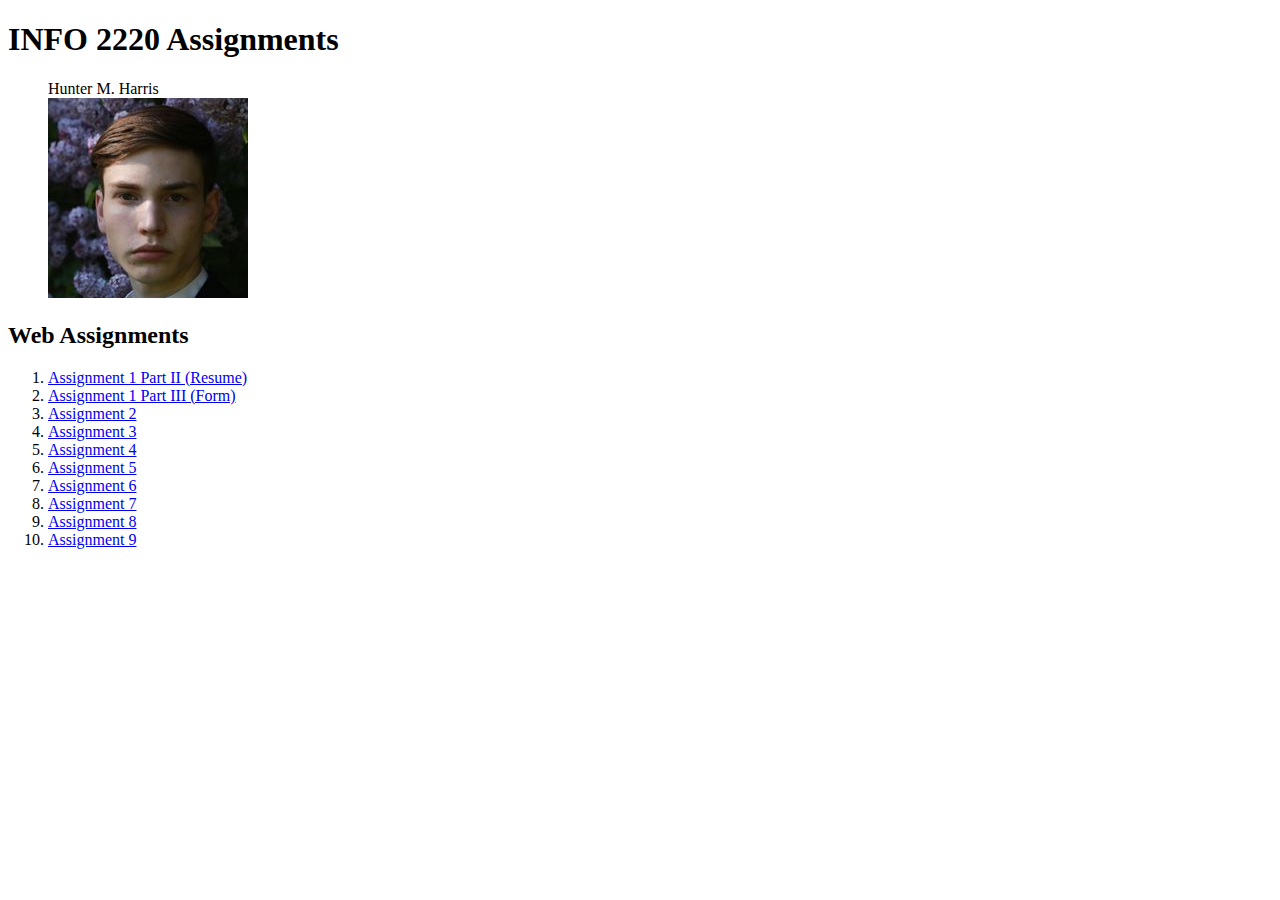
<file: index.html>
﻿<!--
Hunter Harris
January 21, 2019
INFO 2220
Jon Holmes
Assignment 1 – Part I
Purpose: This is an index page for subsequent assignments and
serves as practice for html.
-->
<!DOCTYPE HTML>
<html>
<head>
    <meta charset="utf-8" />
    <title>INFO 2220 Assignments</title>
    <!--<script type="text/javascript" src=""></script>-->
    <!--<link rel="stylesheet" href="styles/style.css" />-->
    <link rel="shortcut icon" href="favicon.ico" />
</head>

<body>
    <!--article section for hub-->
    <article>
        <h1>INFO 2220 Assignments</h1>
        <!--figure used for grouping image and caption; felt more semantically correct this way-->
        <figure>
            <figcaption>Hunter M. Harris</figcaption>
            <img src="images/huntermharris.jpg" alt="Hunter M. Harris" />
        </figure>
        <h2>Web Assignments</h2>
        <!--ordered list because assignments have an order-->
        <ol>
            <li><a href="resume.html">Assignment 1 Part II (Resume)</a></li>
            <li><a href="forms.html">Assignment 1 Part III (Form)</a></li>
            <li><a href="csstest.html">Assignment 2</a></li>
            <li><a href="jsintro.html">Assignment 3</a></li>
            <li><a href="object.html">Assignment 4</a></li>
            <li><a href="dom.html">Assignment 5</a></li>
            <li><a href="events.html">Assignment 6</a></li>
            <li><a href="jquery.html">Assignment 7</a></li>
            <li><a href="ajax.html">Assignment 8</a></li>
            <li><a href="storage.html">Assignment 9</a></li>
        </ol>
    </article>
</body>

</html>
</file>
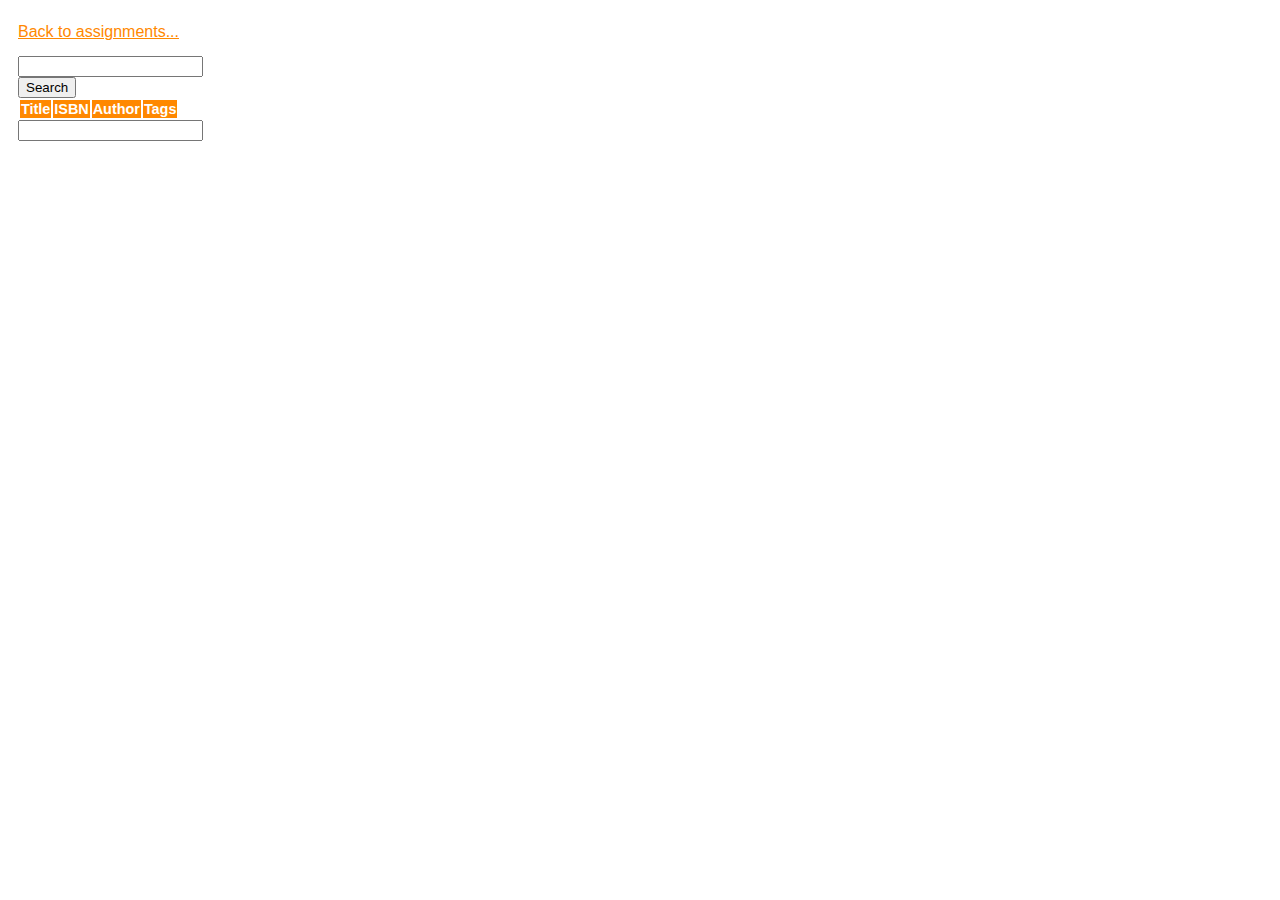
<file: ajax.html>
﻿<!--
Hunter Harris
March 31, 2019
INFO 2220
Jon Holmes
Assignment 8
Purpose: This is an html page for displaying ajax call search results
-->
<!DOCTYPE html>
<html>
<head>
    <meta charset="utf-8" />
    <title>AJAX</title>
    <script src="scripts/jquery-3.3.1.min.js"></script>
    <script src="scripts/ajax.js"></script>
    <link href="styles/style.css" rel="stylesheet" />
    <link href="styles/ajax.css" rel="stylesheet" />
</head>
<body>
    <a href="index.html" id="homeLink">Back to assignments...</a>
    <input id="txtSearchInput" type="text" />
    <button id="btnSearch">Search</button>
    <table id="searchResults">
        <thead>
            <tr>
                <th>Title</th>
                <th>ISBN</th>
                <th>Author</th>
                <th>Tags</th>
            </tr>
        </thead>
        <tbody></tbody>
    </table>
    <input id="txtSearchPeople" type="text" />
    <ul id="peopleOutput"></ul>
</body>
</html>
</file>
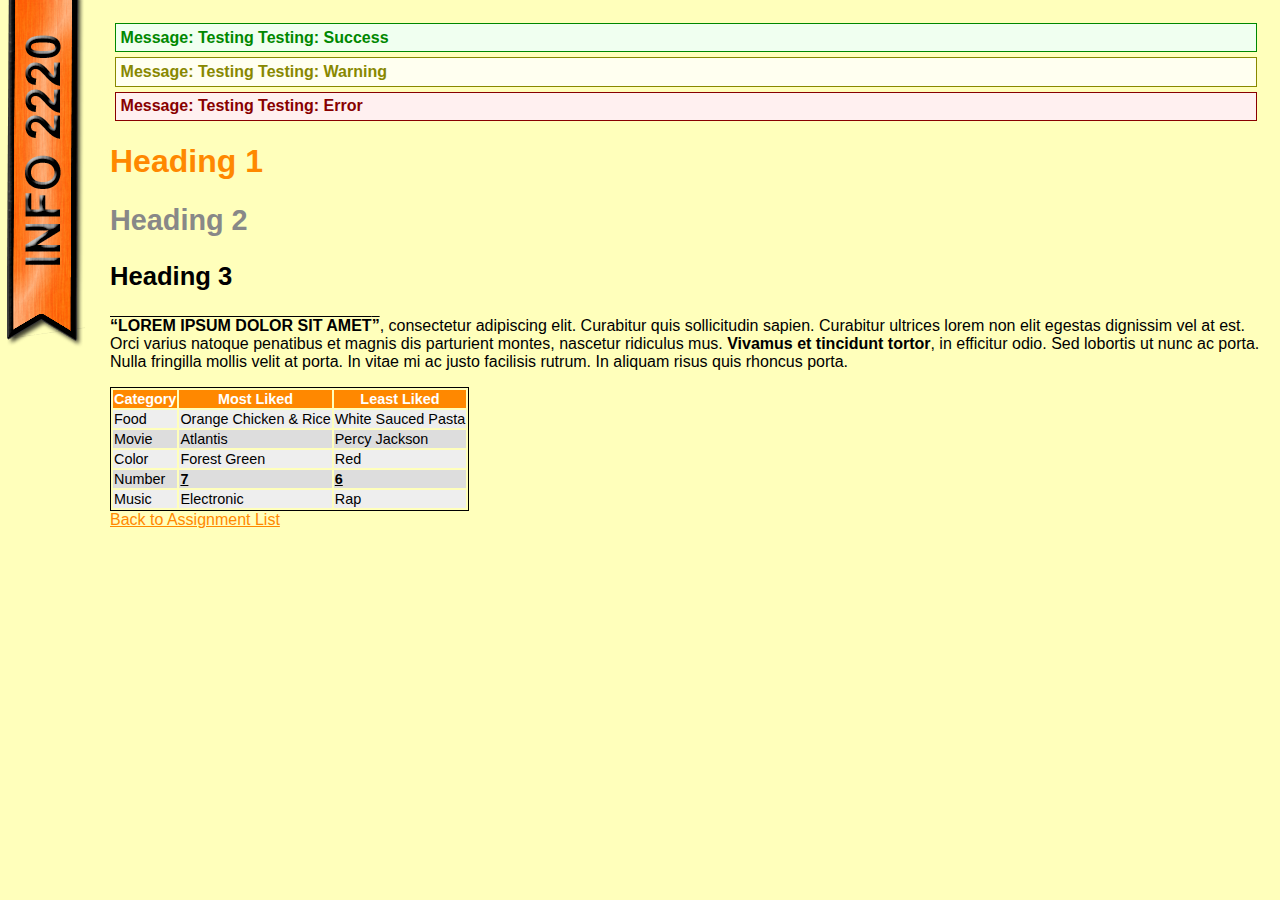
<file: csstest.html>
﻿<!--
Hunter Harris
January 23, 2019
INFO 2220
Jon Holmes
Assignment 2
Purpose: This is an index page for practicing CSS styling on
-->
<!DOCTYPE html>
<html>
<head>
    <meta charset="utf-8" />
    <title>CSS Test</title>
    <link rel="stylesheet" href="styles/style.css" />
    <style>
        body {
            background-image: url(images/background-ribbon.png);
            background-repeat: no-repeat;
            background-color: #ffb;
            margin-left: 100px;
        }

        table {
            border: 1px solid #000;
        }
    </style>
</head>
<body id="csstestBody">
    <div class="success">
        Testing Testing: Success
    </div>
    <div class="warning">
        Testing Testing: Warning
    </div>
    <div class="error">
        Testing Testing: Error
    </div>
    <h1>Heading 1</h1>
    <h2>Heading 2</h2>
    <h3>Heading 3</h3>
    <p>
        <span class="special">Lorem ipsum dolor sit amet</span>, consectetur adipiscing elit. Curabitur quis sollicitudin sapien. Curabitur ultrices lorem non elit egestas dignissim vel at est.
        Orci varius natoque penatibus et magnis dis parturient montes, nascetur ridiculus mus. <span>Vivamus et tincidunt tortor</span>, in efficitur odio.
        Sed lobortis ut nunc ac porta. Nulla fringilla mollis velit at porta. In vitae mi ac justo facilisis rutrum. In aliquam risus quis rhoncus porta.
    </p>
    <table>
        <thead>
            <tr>
                <th>Category</th>
                <th>Most Liked</th>
                <th>Least Liked</th>
            </tr>
        </thead>
        <tbody>
            <tr>
                <td>Food</td>
                <td>Orange Chicken & Rice</td>
                <td>White Sauced Pasta</td>
            </tr>
            <tr class="other">
                <td>Movie</td>
                <td>Atlantis</td>
                <td>Percy Jackson</td>
            </tr>
            <tr>
                <td>Color</td>
                <td>Forest Green</td>
                <td>Red</td>
            </tr>
            <tr class="other">
                <td>Number</td>
                <td><span>7</span></td>
                <td><span>6</span></td>
            </tr>
            <tr>
                <td>Music</td>
                <td>Electronic</td>
                <td>Rap</td>
            </tr>
        </tbody>
    </table>
    <a href="index.html">Back to Assignment List</a>
</body>
</html>
</file>
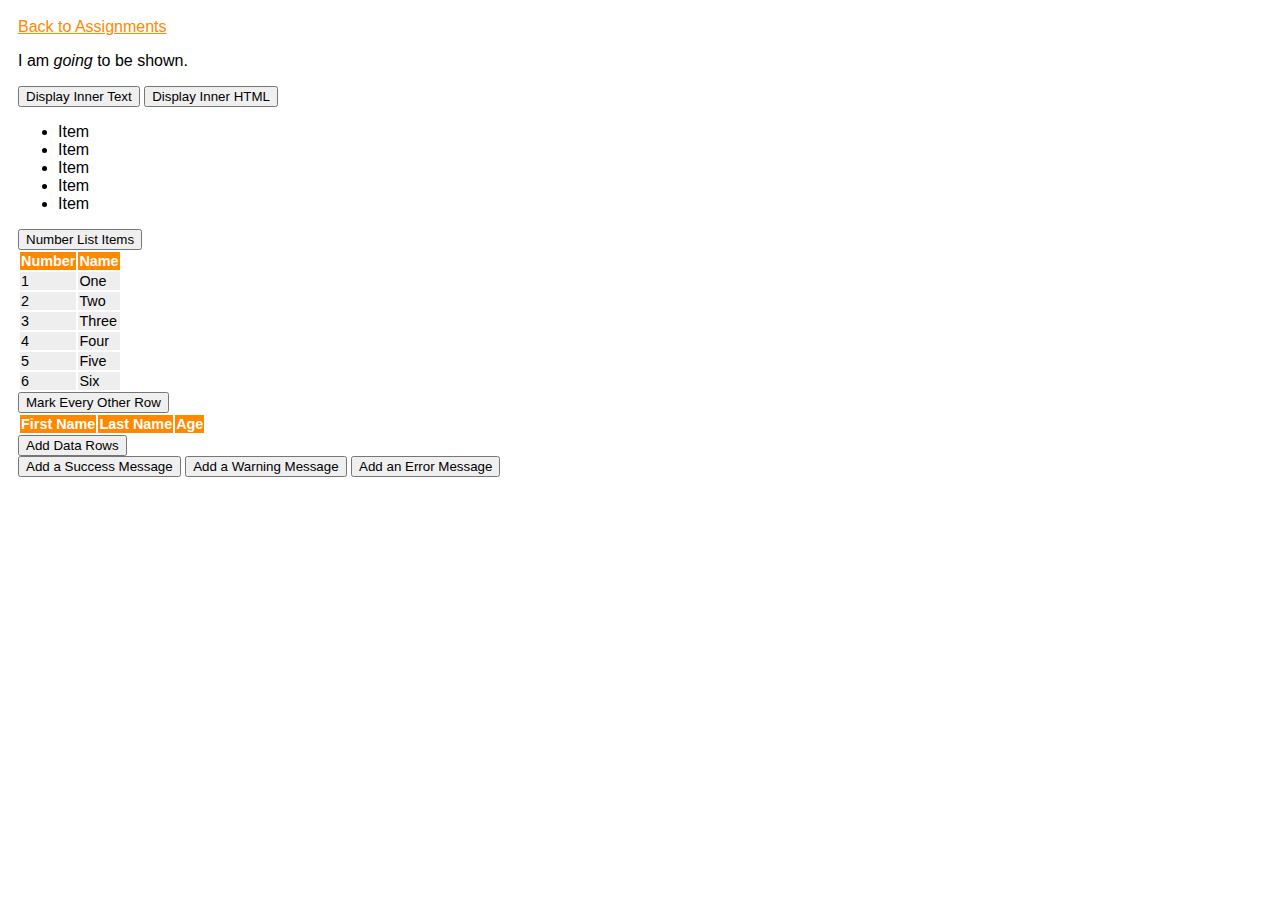
<file: dom.html>
﻿<!--
Hunter Harris
February 18, 2019
INFO 2220
Jon Holmes
Assignment 5
Purpose: This is an html page for practicing 
         DOM manipulation using JavaScript
-->
<!DOCTYPE html>
<html>
<head>
    <meta charset="utf-8" />
    <title>DOM Manipulation</title>
    <link href="styles/style.css" rel="stylesheet" />
    <script src="scripts/dom.js"></script>
</head>
<body>
    <!-- Link back to assignments page -->
    <a href="index.html">Back to Assignments</a>
    <div>
        <p id="pOne">I am <i>going</i> to <span>be</span> shown.</p>
        <button onclick="showInnerText()">Display Inner Text</button>
        <button onclick="showInnerHTML()">Display Inner HTML</button>
    </div>
    <div>
        <ul>
            <li>Item </li>
            <li>Item </li>
            <li>Item </li>
            <li>Item </li>
            <li>Item </li>
        </ul>
        <button onclick="numberList()">Number List Items</button>
    </div>
    <div>
        <table id="tblMarkRows">
            <tr><th>Number</th><th>Name</th></tr>
            <tr><td>1</td><td>One</td></tr>
            <tr><td>2</td><td>Two</td></tr>
            <tr><td>3</td><td>Three</td></tr>
            <tr><td>4</td><td>Four</td></tr>
            <tr><td>5</td><td>Five</td></tr>
            <tr><td>6</td><td>Six</td></tr>
        </table><button onclick="markRows()">Mark Every Other Row</button>
    </div>
    <div>
        <table id="tblAddRows">
            <tr><th>First Name</th><th>Last Name</th><th>Age</th></tr>
        </table>
        <button onclick="addRows()">Add Data Rows</button>
    </div>
    <div id="divMessages">
        <button onclick="addSuccess()">Add a Success Message</button>
        <button onclick="addWarning()">Add a Warning Message</button>
        <button onclick="addError()">Add an Error Message</button>
    </div>
</body>
</html>
</file>
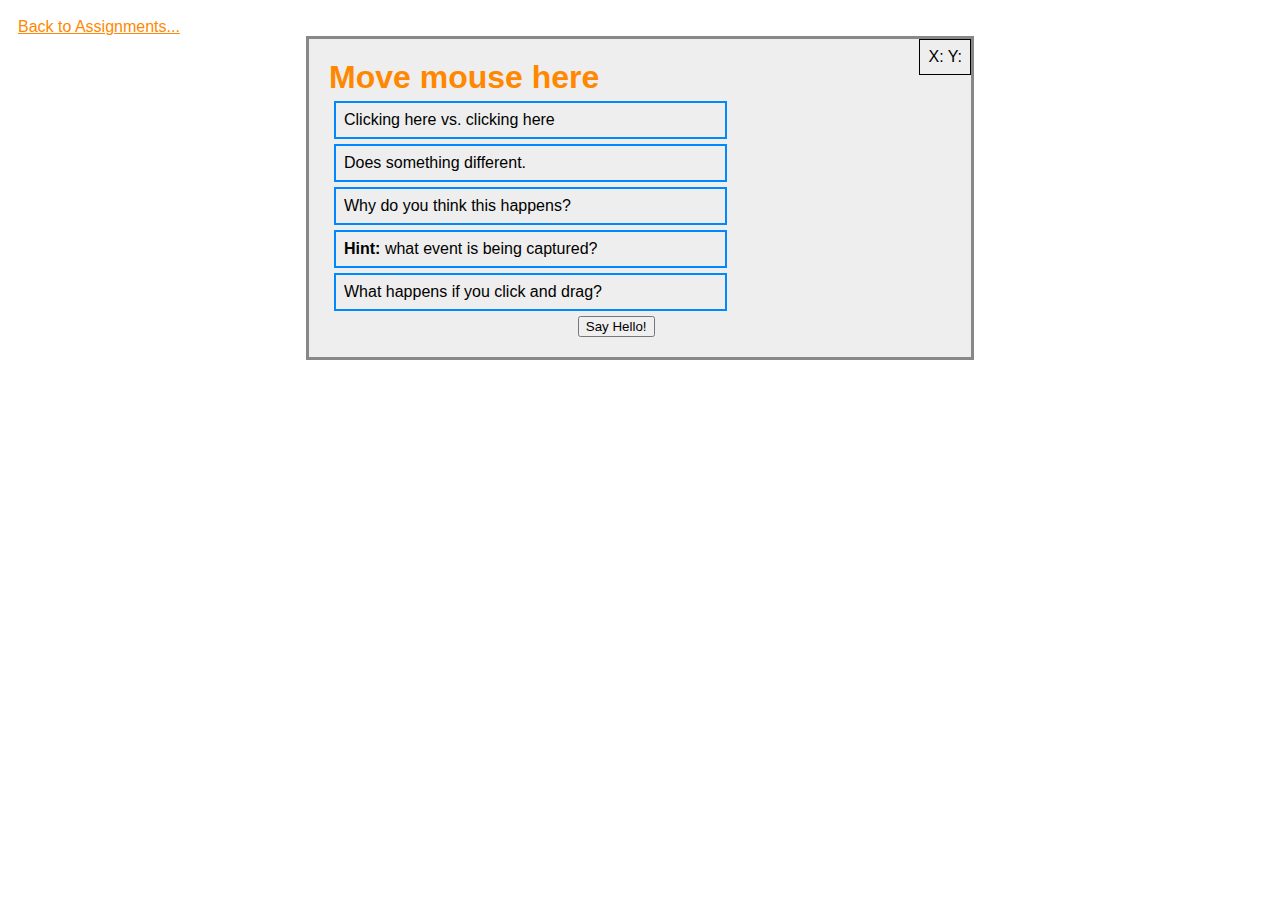
<file: events.html>
﻿<!--
Hunter Harris
February 22, 2019
INFO 2220
Jon Holmes
Assignment 6
Purpose: This is an html page for practicing
         event handling using JavaScript
-->
<!DOCTYPE html>
<html>
<head>
    <meta charset="utf-8" />
    <title>JS Events</title>
    <link href="styles/style.css" rel="stylesheet" />
    <link href="styles/events.css" rel="stylesheet" />
    <script src="scripts/events.js"></script>
</head>
<body>
    <a href="index.html">Back to Assignments...</a>
    <section id="secMouser">
        <h1>Move mouse here</h1>
        <p>Clicking here vs. clicking here</p>
        <p>Does something different.</p>
        <p>Why do you think this happens?</p>
        <p><strong>Hint:</strong> what event is being captured?</p>
        <p>What happens if you click and drag?</p>
        <button id="btnSayHello">Say Hello!</button>
        <div id="mouseCoords">X: Y: </div>
    </section>
</body>
</html>
</file>
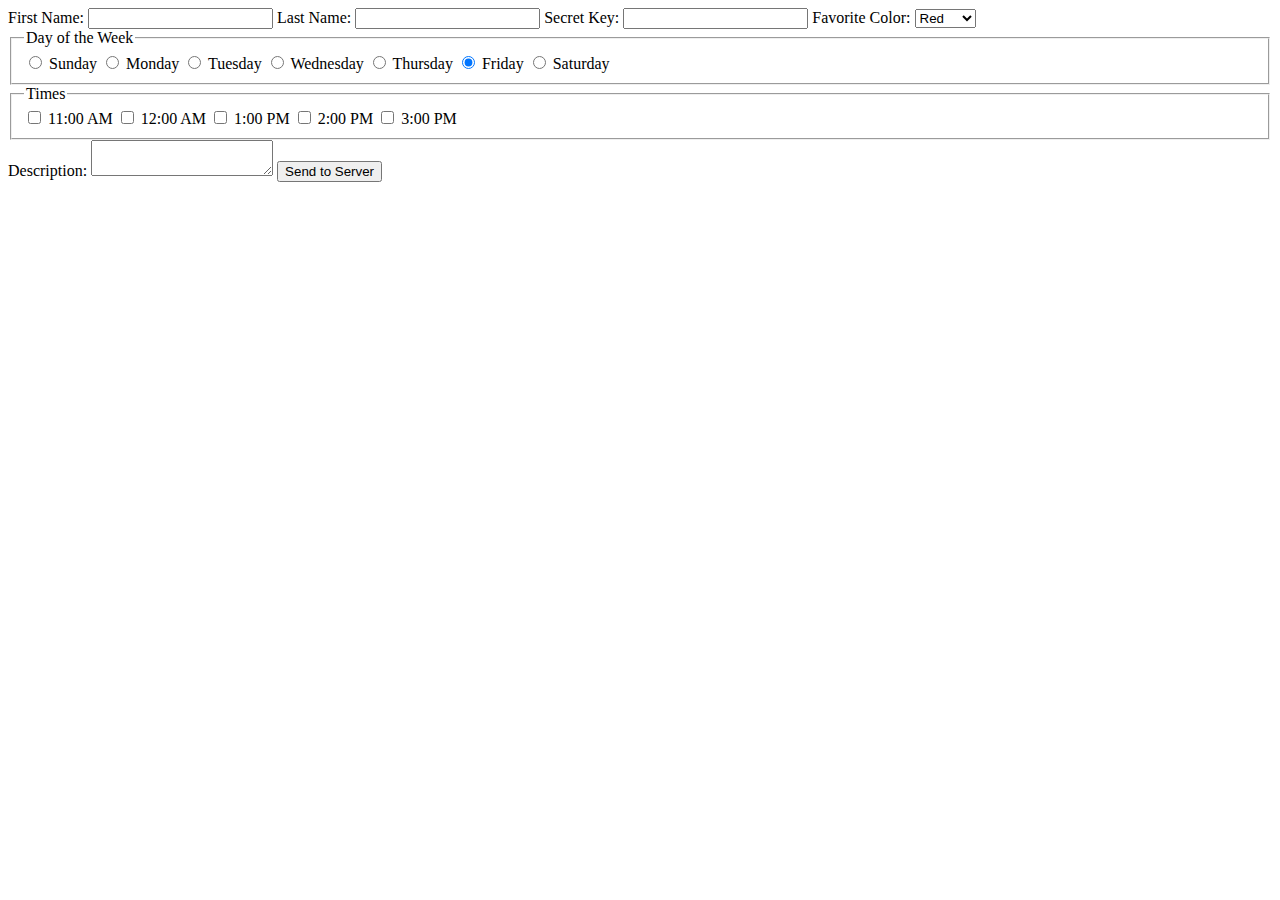
<file: forms.html>
﻿<!--
Hunter Harris
January 21, 2019
INFO 2220
Jon Holmes
Assignment 1 – Part III
Purpose: This is an html page for practicing forms. It sends data to a server using POST.
-->
<!DOCTYPE HTML>
<html>
<head>
    <meta charset="utf-8" />
    <title>INFO 2220 Assignments</title>
    <!--<script type="text/javascript" src=""></script>-->
    <!--<link rel="stylesheet" href="styles/style.css" />-->
    <link rel="shortcut icon" href="favicon.ico" />
</head>

<body>
    <!--Form that uses the POST method to send data to Professor Holmes' website where it is then displpayed-->
    <form action="http://teaching.jdholmes.net/postvget/reader/index.php" method="post">
        <!--Typing inputs-->
        <input type="hidden" id="studentId" name="StudentID" value="907476" />
        <label for="txtFirstName">First Name:</label>
        <input type="text" id="txtFirstName" name="firstName" />
        <label for="txtLastName">Last Name:</label>
        <input type="text" id="txtLastName" name="lastName" />
        <label for="txtSecretKey">Secret Key:</label>
        <input type="password" id="txtSecretKey" name="secret" />
        <label for="ddlFavColor">Favorite Color:</label>
        <!--Drop-down-list input with color options-->
        <select id="ddlFavColor" name="favColor">
            <option value="green">Green</option>
            <option value="blue">Blue</option>
            <option value="red" selected="selected">Red</option>
            <option value="purple">Purple</option>
        </select>
        <!--Group of radio buttons for choosing the day of the week-->
        <fieldset>
            <legend>Day of the Week</legend>
            <input type="radio" id="rbSunday" name="dayOfWeek" value="Sunday" />
            <label for="rbSunday">Sunday</label>
            <input type="radio" id="rbMonday" name="dayOfWeek" value="Monday" />
            <label for="rbMonday">Monday</label>
            <input type="radio" id="rbTuesday" name="dayOfWeek" value="Tuesday" />
            <label for="rbTuesday">Tuesday</label>
            <input type="radio" id="rbWednesday" name="dayOfWeek" value="Wednesday" />
            <label for="rbWednesday">Wednesday</label>
            <input type="radio" id="rbThurday" name="dayOfWeek" value="Thursday" />
            <label for="rbThurday">Thursday</label>
            <input type="radio" id="rbFriday" name="dayOfWeek" value="Friday" checked/>
            <label for="rbFriday">Friday</label>
            <input type="radio" id="rbSaturday" name="dayOfWeek" value="Saturday" />
            <label for="rbSaturday">Saturday</label>
        </fieldset>
        <!--Group of checkboxes for choosing applicable times-->
        <fieldset>
            <legend>Times</legend>
            <input type="checkbox" id="chk11AM" name="timeOfDay" value="11" />
            <label for="chk11AM">11:00 AM</label>
            <input type="checkbox" id="chk12AM" name="timeOfDay" value="12" />
            <label for="chk12AM">12:00 AM</label>
            <input type="checkbox" id="chk1PM" name="timeOfDay" value="13" />
            <label for="chk1PM">1:00 PM</label>
            <input type="checkbox" id="chk2PM" name="timeOfDay" value="14" />
            <label for="chk2PM">2:00 PM</label>
            <input type="checkbox" id="chk3PM" name="timeOfDay" value="15" />
            <label for="chk3PM">3:00 PM</label>
        </fieldset>
        <!--Text Area-->
        <label for="taDescription">Description:</label>
        <textarea id="taDescription" name="description"></textarea>
        <!--Submit button for sending to the server-->
        <input type="submit" value="Send to Server" />
    </form>
</body>

</html>
</file>
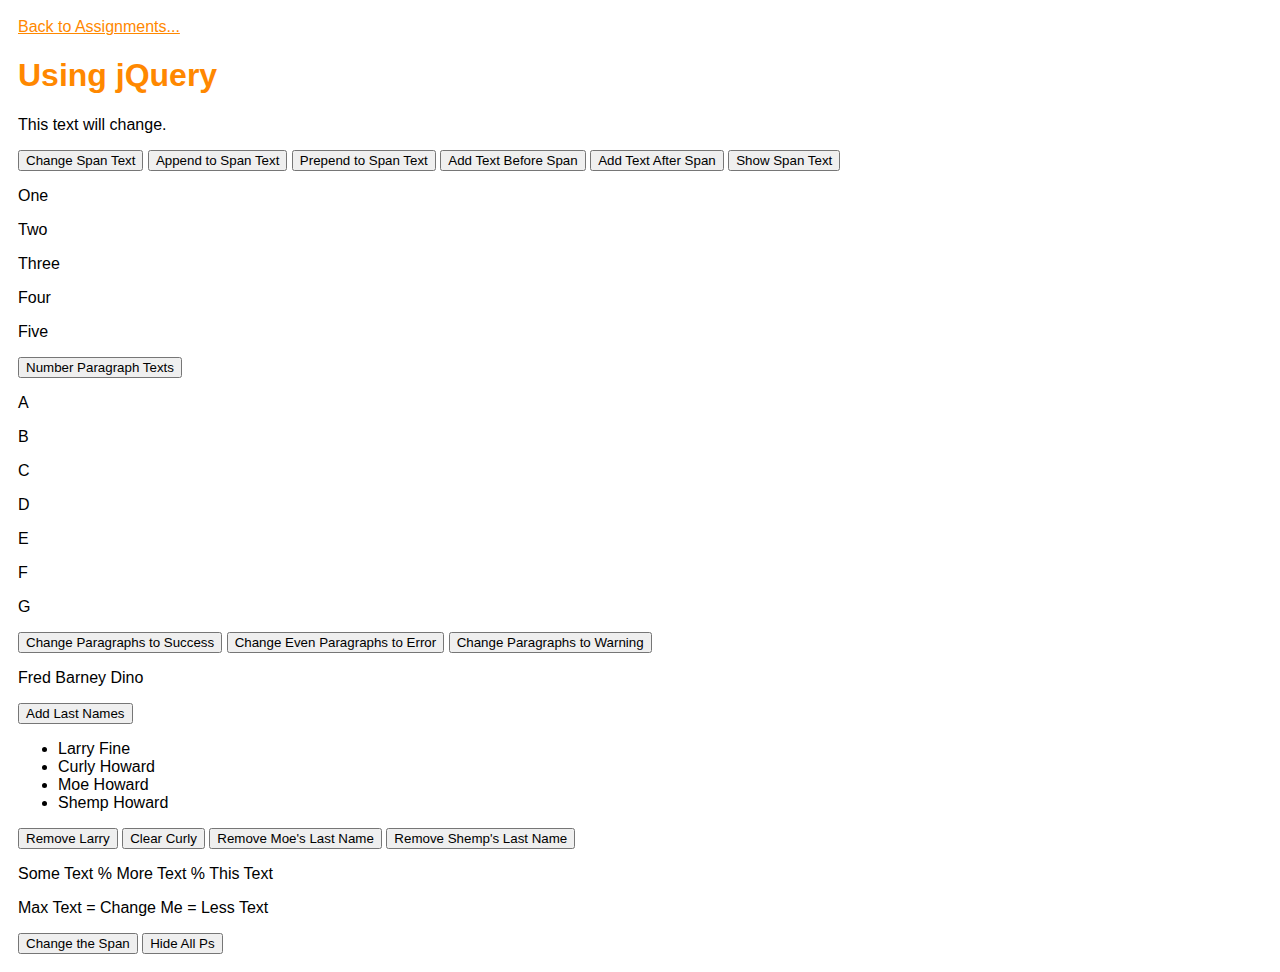
<file: jquery.html>
﻿<!--
Hunter Harris
March 7, 2019
INFO 2220
Jon Holmes
Assignment 7
Purpose: This is an html page for learning how to use jQuery
-->
<!DOCTYPE html>
<html>
<head>
    <meta charset="utf-8" />
    <title>jQuery</title>
    <link href="styles/style.css" rel="stylesheet" />
    <script src="scripts/jquery-3.3.1.min.js"></script>
    <script src="scripts/myquery.js"></script>
</head>
<body>
    <a href="index.html">Back to Assignments...</a>
    <h1>Using jQuery</h1>
    <div>
        <p><span id="spnOne">This text will change.</span></p>
        <button id="btnChangeSpan">Change Span Text</button>
        <button id="btnAppendToSpan">Append to Span Text</button>
        <button id="btnPrependToSpan">Prepend to Span Text</button>
        <button id="btnBeforeSpan">Add Text Before Span</button>
        <button id="btnAfterSpan">Add Text After Span</button>
        <button id="btnShowSpan">Show Span Text</button>
    </div>
    <div id="divNumbers"><p>One</p><p>Two</p><p>Three</p><p>Four</p><p>Five</p></div>
    <button id="btnNumberPs">Number Paragraph Texts</button>
    <div id="divClass"><p>A</p><p>B</p><p>C</p><p>D</p><p>E</p><p>F</p><p>G</p></div>
    <button id="btnClassPSuccess">Change Paragraphs to Success</button>
    <button id="btnClassPError">Change Even Paragraphs to Error</button>
    <button id="btnClassPWarning">Change Paragraphs to Warning</button>
    <div>
        <p>
            <span>Fred </span> <span class="bff">Barney </span>
            <span>Dino </span>
        </p>
    </div>
    <button id="btnAddLastNames">Add Last Names</button>
    <ul>
        <li class="first">Larry <span>Fine</span></li>
        <li class="second">Curly <span>Howard</span></li>
        <li class="third">Moe <span>Howard</span></li>
        <li>Shemp <span>Howard</span></li>
    </ul>
    <button id="btnRemoveLarry">Remove Larry</button>
    <button id="btnClearCurly">Clear Curly</button>
    <button id="btnRemoveMoeLastName">Remove Moe's Last Name</button>
    <button id="btnRemoveShempLastName">Remove Shemp's Last Name</button>
    <div>
        <p>
            <span>Some Text</span> % <span id="spnTwo">More Text</span>
            % <span>This Text</span>
        </p>
        <p>
            <span>Max Text</span> = <span>Change Me</span>
            = <span>Less Text</span>
        </p>
    </div>
    <button id="btnChangeText">Change the Span</button>
    <button id="btnTogglePs">Hide All Ps</button>
</body>
</html>
</file>
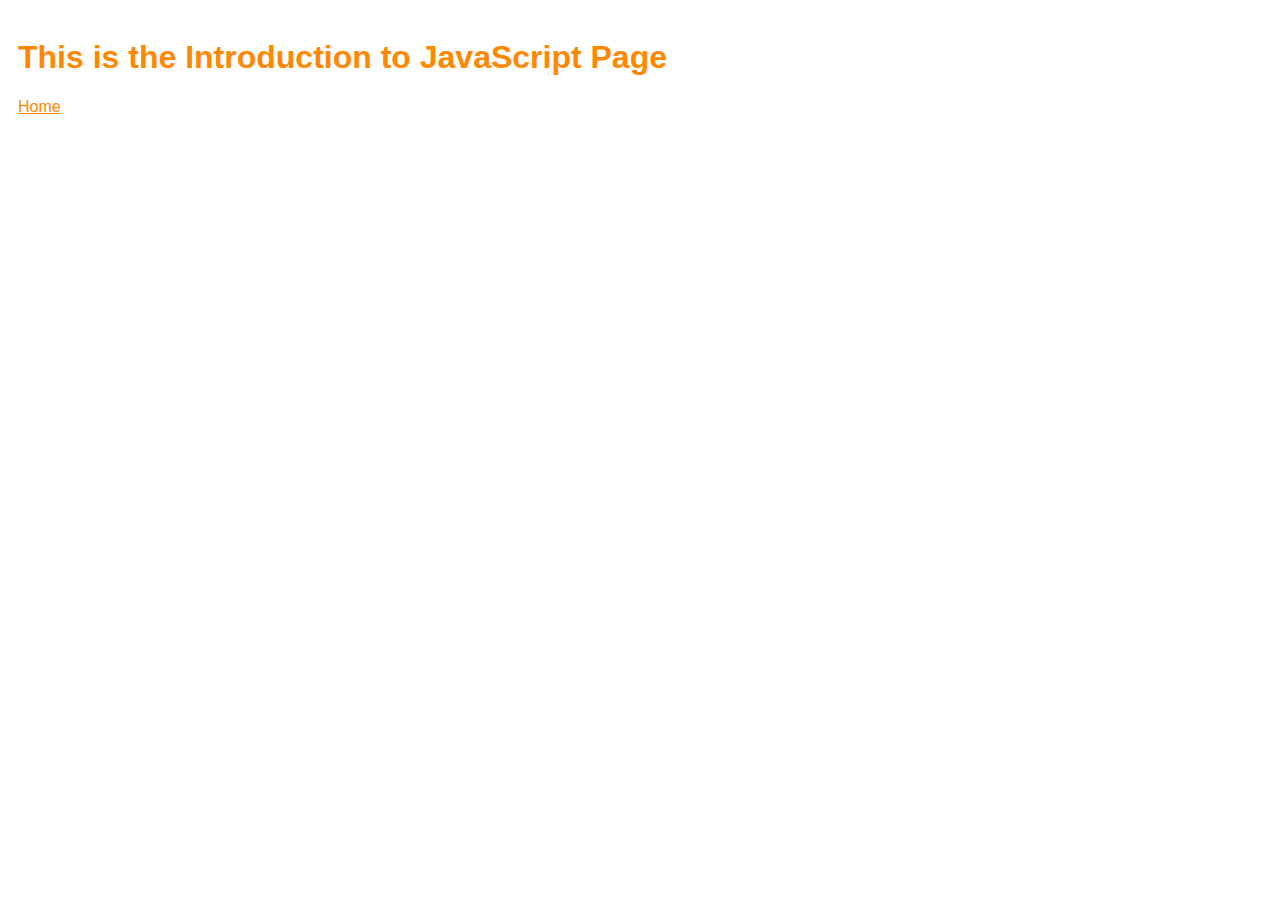
<file: jsintro.html>
﻿<!--
Hunter Harris
February 1, 2019
INFO 2220
Jon Holmes
Assignment 3
Purpose: This is an html page for practicing loading js 
         files at different times and in different ways
-->
<!DOCTYPE html>
<html>
<head>
    <meta charset="utf-8" />
    <title>JS Introduction</title>
    <link href="styles/style.css" rel="stylesheet" />
    <!-- js files to load -->
    <script src="scripts/intro-defer.js" defer></script>
    <script src="scripts/intro.js"></script>
</head>
<body>
    <h1>This is the Introduction to JavaScript Page</h1>
    <a href="index.html">Home</a>
    <!-- body js file to load -->
    <script src="scripts/intro-end.js"></script>
</body>
</html>
</file>
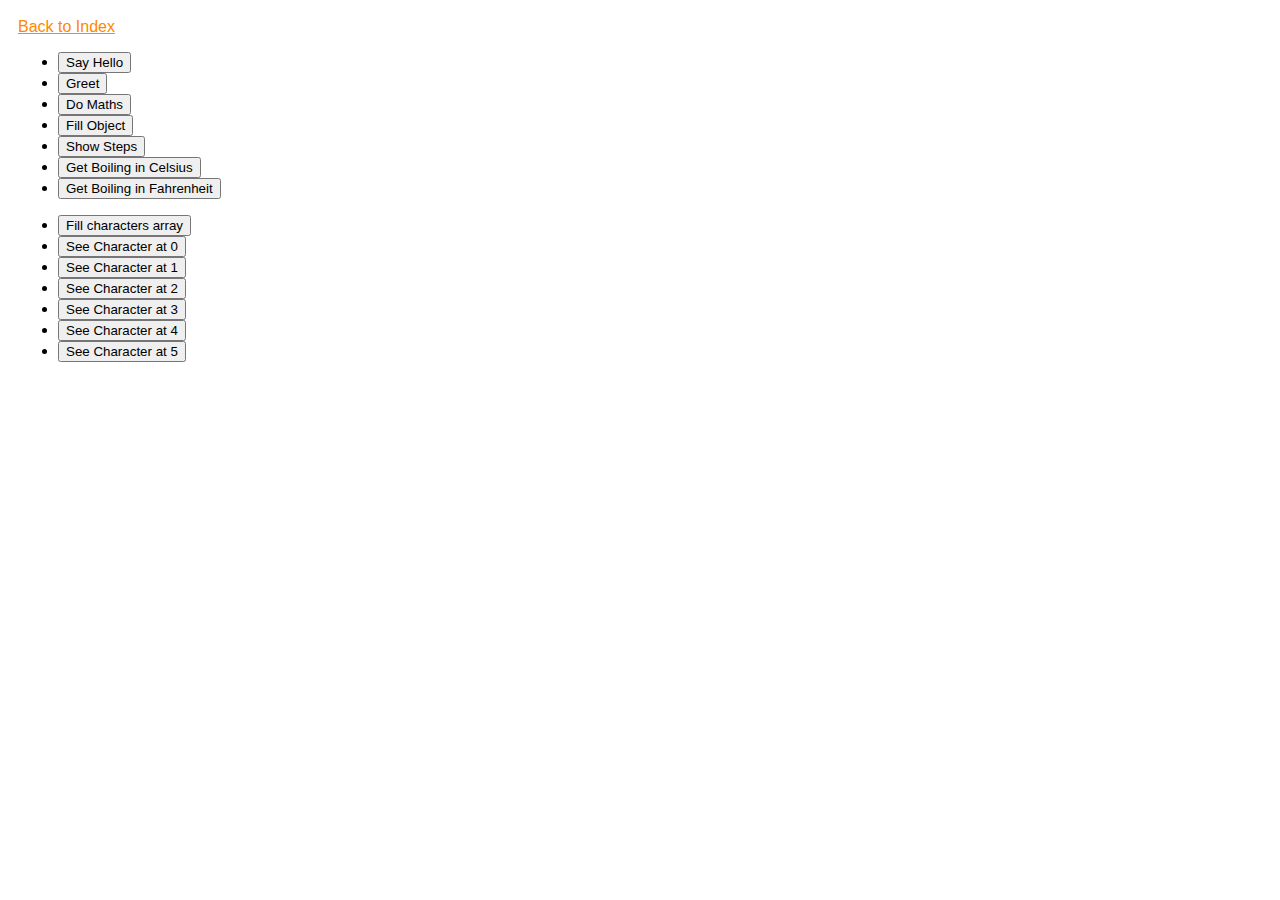
<file: object.html>
﻿<!--
Hunter Harris
February 11, 2019
INFO 2220
Jon Holmes
Assignment 4
Purpose: This is an html page with buttons on it for 
         calling javascript functions in a seperate js
         file
-->
<!DOCTYPE html>
<html>
<head>
    <meta charset="utf-8" />
    <title>JS Testing</title>
    <link href="styles/style.css" rel="stylesheet" />
    <script src="scripts/objects.js"></script>
</head>
<body>
    <a href="index.html">Back to Index</a>
    <!-- First list of buttons -->
    <ul>
        <li><button onclick="sayHello();">Say Hello</button></li>
        <li><button onclick="greet('Greetings');">Greet</button></li>
        <li><button onclick="doMaths(3, 4);">Do Maths</button></li>
        <li><button onclick="createPerson();">Fill Object</button></li>
        <li><button onclick="showSteps();">Show Steps</button></li>
        <li><button onclick="getDegreesInC(212);">Get Boiling in Celsius</button></li>
        <li><button onclick="getDegreesInF(100);">Get Boiling in Fahrenheit</button></li>
    </ul>
    <!-- Second list of buttons -->
    <ul>
        <li><button onclick="fillCharacterArray();">Fill characters array</button></li>
        <li><button onclick="getCharacterAt(0)">See Character at 0</button></li>
        <li><button onclick="getCharacterAt(1)">See Character at 1</button></li>
        <li><button onclick="getCharacterAt(2)">See Character at 2</button></li>
        <li><button onclick="getCharacterAt(3)">See Character at 3</button></li>
        <li><button onclick="getCharacterAt(4)">See Character at 4</button></li>
        <li><button onclick="getCharacterAt(5)">See Character at 5</button></li>
    </ul>
</body>
</html>
</file>
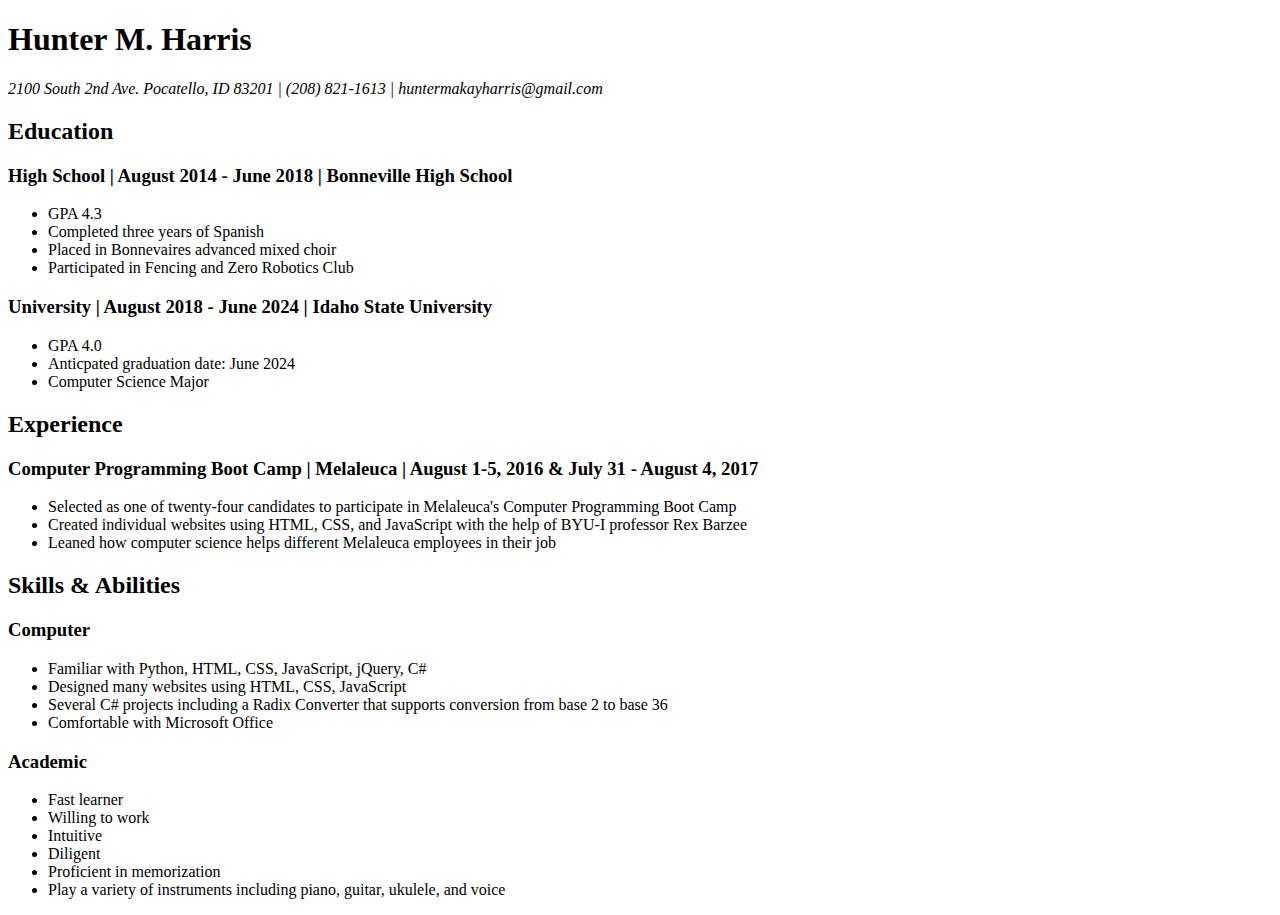
<file: resume.html>
﻿<!--
Hunter Harris
January 21, 2019
INFO 2220
Jon Holmes
Assignment 1 – Part II
Purpose: This is my resume using only html and no styling. Practice on semantic data.
-->
<!DOCTYPE HTML>
<html>
<head>
    <meta charset="utf-8" />
    <title>Hunter M. Harris - Resume</title>
    <!--<script type="text/javascript" src=""></script>-->
    <!--<link rel="stylesheet" href="styles/style.css" />-->
    <link rel="shortcut icon" href="favicon.ico" />
</head>

<body>
    <!--Article is the resume as a whole-->
    <article>
        <!--
            Name = h1;
            Education, Experience, and Skills = h2;
            Schooling Experiences, Copmuter Experience, and Computer and Academic Skills = h3
        -->
        <h1>Hunter M. Harris</h1>
        <address>2100 South 2nd Ave. Pocatello, ID 83201 | (208) 821-1613 | huntermakayharris@gmail.com</address>
        <h2>Education</h2>
        <h3>High School | August 2014 - June 2018 | Bonneville High School</h3>
        <ul>
            <li>GPA 4.3</li>
            <li>Completed three years of Spanish</li>
            <li>Placed in Bonnevaires advanced mixed choir</li>
            <li>Participated in Fencing and Zero Robotics Club</li>
        </ul>
        <h3>University | August 2018 - June 2024 | Idaho State University</h3>
        <ul>
            <li>GPA 4.0</li>
            <li>Anticpated graduation date: June 2024</li>
            <li>Computer Science Major</li>
        </ul>
        <h2>Experience</h2>
        <h3>Computer Programming Boot Camp | Melaleuca | August 1-5, 2016 & July 31 - August 4, 2017</h3>
        <ul>
            <li>Selected as one of twenty-four candidates to participate in Melaleuca's Computer Programming Boot Camp</li>
            <li>Created individual websites using HTML, CSS, and JavaScript with the help of BYU-I professor Rex Barzee</li>
            <li>Leaned how computer science helps different Melaleuca employees in their job</li>
        </ul>
        <h2>Skills & Abilities</h2>
        <h3>Computer</h3>
        <ul>
            <li>Familiar with Python, HTML, CSS, JavaScript, jQuery, C#</li>
            <li>Designed many websites using HTML, CSS, JavaScript</li>
            <li>Several C# projects including a Radix Converter that supports conversion from base 2 to base 36</li>
            <li>Comfortable with Microsoft Office</li>
        </ul>
        <h3>Academic</h3>
        <ul>
            <li>Fast learner</li>
            <li>Willing to work</li>
            <li>Intuitive</li>
            <li>Diligent</li>
            <li>Proficient in memorization</li>
            <li>Play a variety of instruments including piano, guitar, ukulele, and voice</li>
        </ul>
    </article>
</body>

</html>
</file>
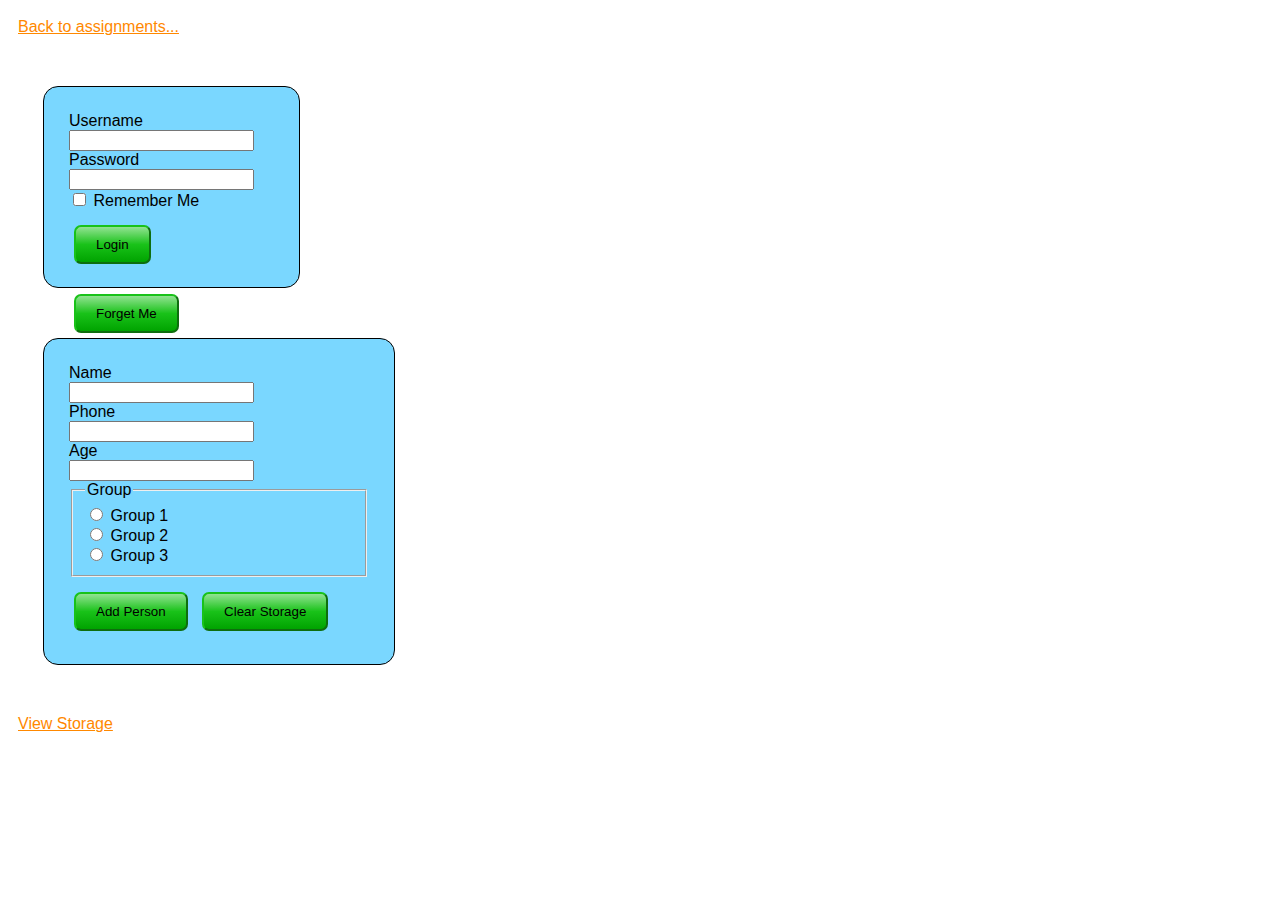
<file: storage.html>
﻿<!--
Hunter Harris
April 9, 2019
INFO 2220
Jon Holmes
Assignment 9
Purpose: This is an HTML page used for adding people to local storage, editing them, and remembering login information
-->
<!DOCTYPE html>
<html>
<head>
    <meta charset="utf-8" />
    <title>Local Storage Input</title>
    <link href="styles/style.css" rel="stylesheet" />
    <link href="styles/ajax.css" rel="stylesheet" />
    <script src="scripts/jquery-3.3.1.min.js"></script>
    <script src="scripts/storage.js"></script>
</head>
<body id="main">
    <a href="index.html">Back to assignments...</a>
    <form id="login">
        <label for="txtUserName">Username</label>
        <input id="txtUserName" type="text" name="txtUserName" value="" />
        <label for="txtPassword">Password</label>
        <input id="txtPassword" type="password" name="txtPassword" value="" />
        <input id="chkRemember" type="checkbox" name="chkRemember" value="" />
        <label for="chkRemember">Remember Me</label>
        <button id="btnLogin" type="button">Login</button>
        <button id="btnForget" type="button">Forget Me</button>
    </form>
    <form id="addUser">
        <label for="txtName">Name</label>
        <input id="txtName" type="text" name="txtName" value="" />
        <label for="txtPhone">Phone</label>
        <input id="txtPhone" type="text" name="txtPhone" value="" />
        <label for="nmbAge">Age</label>
        <input id="nmbAge" type="number" name="nmbAge" value="" />
        <fieldset>
            <legend>Group</legend>
            <ul id="groupList">
                <li>
                    <input id="rbOne" type="radio" name="group" value="1" />
                    <label for="rbOne">Group 1</label>
                </li>
                <li>
                    <input id="rbTwo" type="radio" name="group" value="2" />
                    <label for="rbTwo">Group 2</label>
                </li>
                <li>
                    <input id="rbThree" type="radio" name="group" value="3" />
                    <label for="rbThree">Group 3</label>
                </li>
            </ul>
        </fieldset>
        <button class="btnAdd" type="button">Add Person</button>
        <button id="btnClear" type="button">Clear Storage</button>
    </form>
    <ul id="peopleInStorage"></ul>
    <a href="viewstorage.html">View Storage</a>
</body>
</html>
</file>
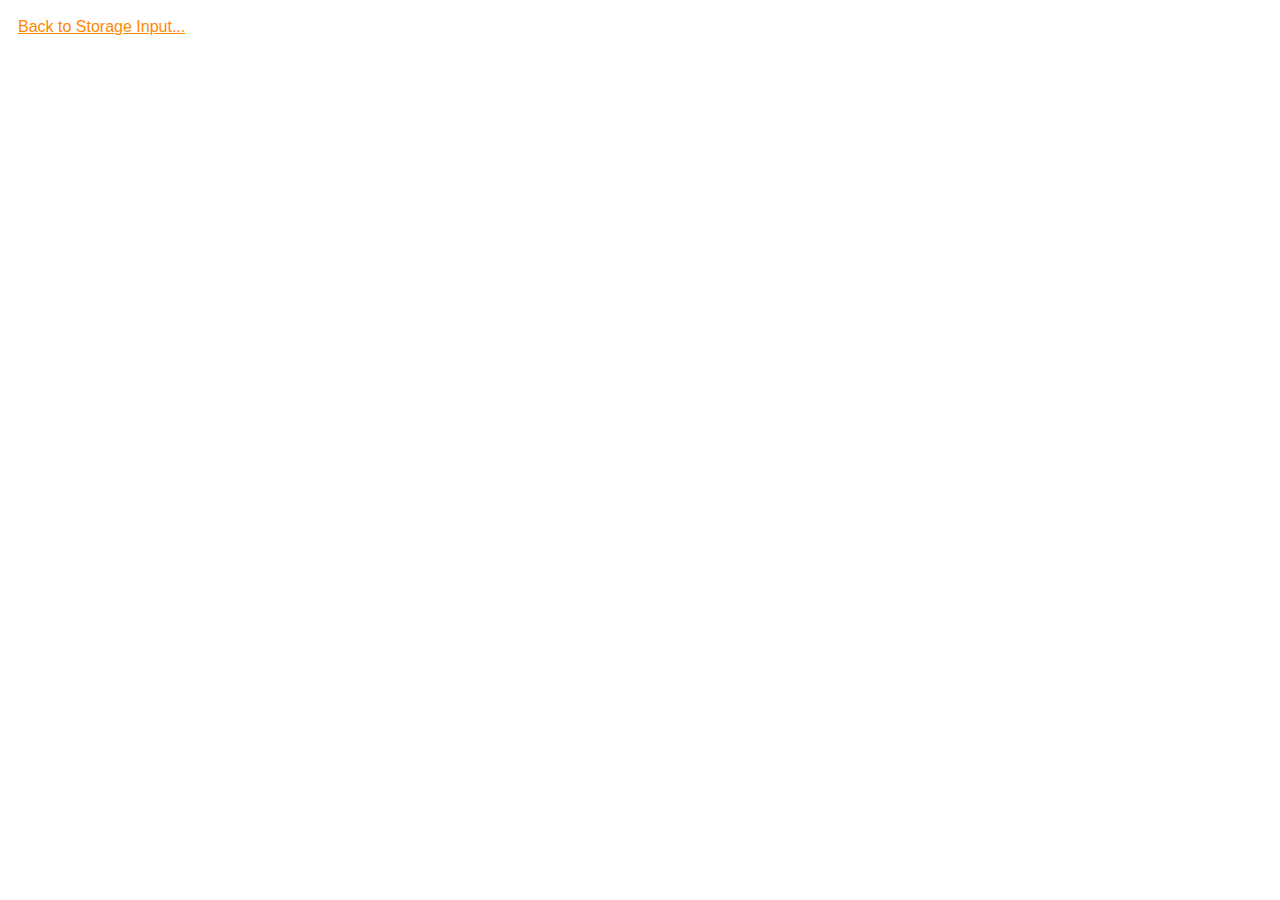
<file: viewstorage.html>
﻿<!--
Hunter Harris
April 9, 2019
INFO 2220
Jon Holmes
Assignment 9
Purpose: This is an HTML page used for viewing people in local storage
-->
<!DOCTYPE html>
<html>
<head>
    <meta charset="utf-8" />
    <title>View Local Storage</title>
    <link href="styles/style.css" rel="stylesheet" />
    <link href="styles/ajax.css" rel="stylesheet" />
    <script src="scripts/jquery-3.3.1.min.js"></script>
    <script src="scripts/storage.js"></script>
</head>
<body>
    <a href="storage.html">Back to Storage Input...</a>
    <ul id="peopleInStorage"></ul>
</body>
</html>
</file>
<file: styles/style.css>
﻿/*
Hunter Harris
January 23, 2019
INFO 2220
Jon Holmes
Assignment 2
Purpose: This is a CSS external styling sheet for styling other pages
*/
@import url("morestyle.css");
body {
    font-family: 'Trebuchet MS', 'Lucida Sans Unicode', 'Lucida Grande', 'Lucida Sans', Arial, sans-serif;
    padding: 10px;
}
p {
    /*padding: 2ex;*/
}
/*#csstestBody is ID placed on the body element in csstest.html*/
#csstestBody span {
    font-weight: bold;
}
table span {
    text-decoration: underline;
}
a {
    color: #F80;
}
h1 {
    font-size: 2em;
    color: #F80;
}
h2 {
    font-size: 1.8em;
    color: #888;
}
h3 {
    font-size: 1.6em;
}
th {
    background-color: #F80;
    color: #FFF;
}
tr {
    font-size: 0.9em;
    background-color: #EEE;
}
/*.other class placed on even tr rows*/
.other {
    background-color: #DDD;
}
.warning, .success, .error {
    border: 1px solid #AAA;
    font-weight: bold;
    padding: 0.3em;
    margin: 0.3em;
}
.success {
    color: #080;
    background-color: #F0FFF0;
    border-color: #080;
}
.warning {
    color: #880;
    background-color: #FFFFF0;
    border-color: #880;
}
.error {
    color: #800;
    background-color: #FFF0F0;
    border-color: #800;
}
</file>
<file: styles/ajax.css>
﻿/*
Hunter Harris
March 31, 2019
INFO 2220
Jon Holmes
Assignment 8
Purpose: This is a CSS external styling sheet for styling search results from ajax calls
*/
@import url("login.css");
#homeLink {
    display: block;
    margin: 5px 5px 15px 0px;
}

.cntctCard {
    width: 350px;
    height: 120px;
    /* Permalink - use to edit and share this gradient: http://colorzilla.com/gradient-editor/#b7b7b7+0,565656+100 */
    background: rgb(183,183,183); /* Old browsers */
    background: -moz-linear-gradient(top, rgba(183,183,183,1) 0%, rgba(86,86,86,1) 100%); /* FF3.6-15 */
    background: -webkit-linear-gradient(top, rgba(183,183,183,1) 0%,rgba(86,86,86,1) 100%); /* Chrome10-25,Safari5.1-6 */
    background: linear-gradient(to bottom, rgba(183,183,183,1) 0%,rgba(86,86,86,1) 100%); /* W3C, IE10+, FF16+, Chrome26+, Opera12+, Safari7+ */
    filter: progid:DXImageTransform.Microsoft.gradient( startColorstr='#b7b7b7', endColorstr='#565656',GradientType=0 ); /* IE6-9 */
    box-shadow: 4px 3px 5px #111;
    border-radius: 15px;
}

.cntctPhoto {
    width: 60px;
    border: 2px ridge #eee;
    border-radius: 15px;
    position: relative;
    float: left;
    top: 3px;
    left: 3px;
}

.cntctName {
    font: bold 22px Times, sans-serif;
    position: relative;
    float: left;
    top: 15px;
    left: 8px;
    border-radius: 5px;
    margin: 0;
}

.cntctAge {
    font: bold 21px Helvetica, sans-serif;
    text-shadow: 2px 2px 2px #111;
    color: #fff;
    position: relative;
    top: 20px;
    right: 15px;
    float: right;
    margin: 0;
}

.cntctPhone {
    font: bold 14px Courier, sans-serif;
    text-align: center;
    position: relative;
    top: 10px;
    width: 160px;
    background-color: #eee;
    margin: 0 auto;
    clear: both;
}

.cntctGroup1, .cntctGroup2, .cntctGroup3 {
    font: bold 18px Helvetica, sans-serif;
    float: right;
    position: relative;
    right: 15px;
    bottom: 5px;
}

.cntctGroupColor1 {
    text-shadow: 2px 2px 2px #200;
    color: #faa;
}

.cntctGroupColor2 {
    text-shadow: 2px 2px 2px #020;
    color: #afa;
}

.cntctGroupColor3 {
    text-shadow: 2px 2px 2px #002;
    color: #aaf;
}

.cntctList {
    list-style: none;
    margin: 5px;
}

.btnEdit {
    position: relative;
    top: 1px;
    width: 60px;
    height: 30px;
    border-radius: 0 0 0 15px;
}
</file>
<file: styles/events.css>
﻿/*
Hunter Harris
February 22, 2019
INFO 2220
Jon Holmes
Assignment 6
Purpose: This is a CSS external styling sheet for styling the events.html page
*/
h1 {
    margin: 0;
}

#secMouser {
    border: 3px solid #888;
    background-color: #EEE;
    position: relative;
    margin: auto;
    width: 50%;
    padding: 20px;
}

p {
    border: 2px solid #08f;
    position: relative;
    width: 60%;
    margin: 5px;
    left: 0;
    padding: .5em;
    cursor: pointer;
}

.pressed {
    border: 2px solid #F80;
    background-color: #FE8;
    border-radius: .5em;
    left: 5em;
}

h1.overHead {
    color: #08F;
    font-weight: normal;
}

#mouseCoords {
    border: 1px solid #000;
    padding: .5em;
    position: absolute;
    top: 0;
    right: 0;
}

#btnSayHello {
    margin-left: 40%;
}
</file>
